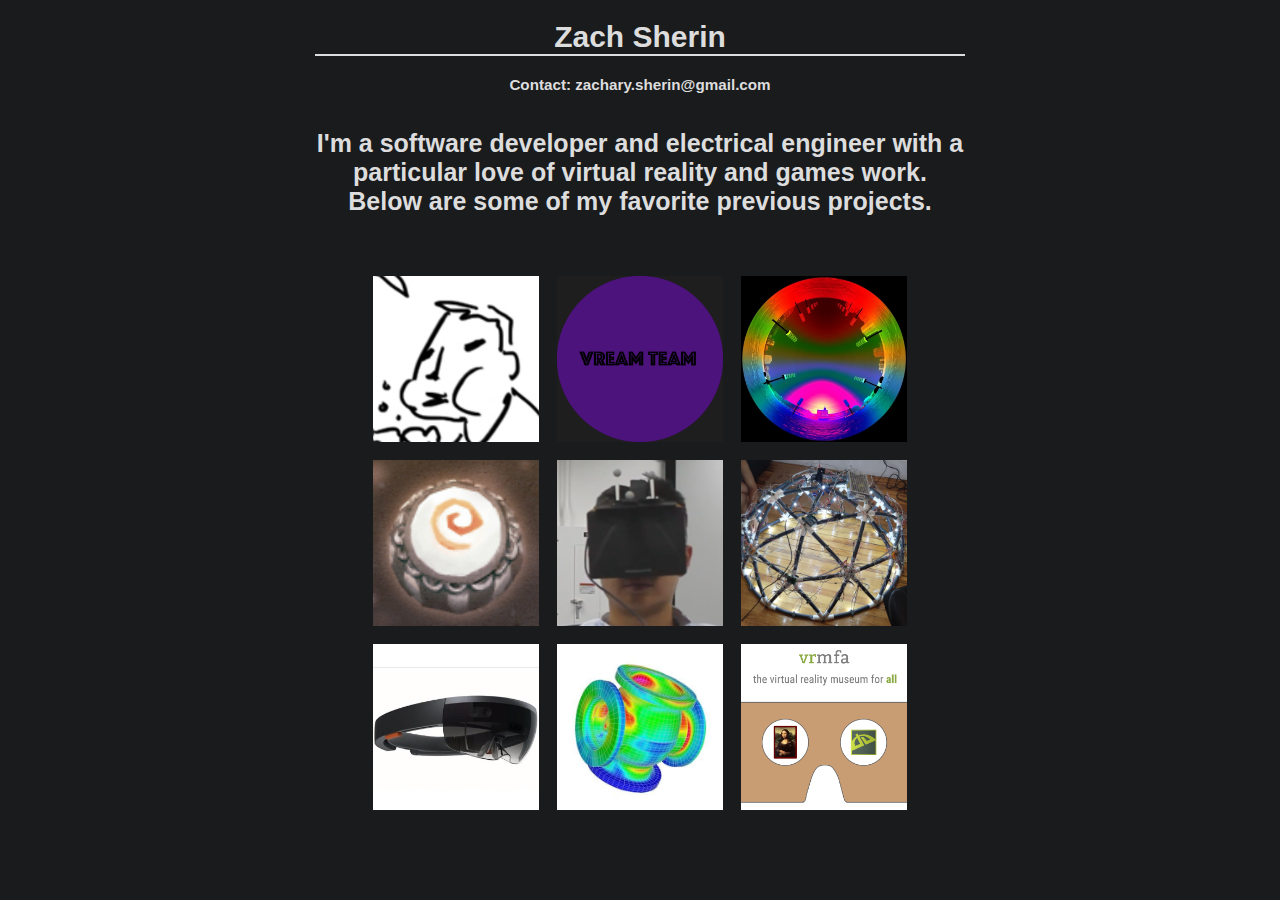
<file: index.html>
<!DOCTYPE html>
<html>

<head>
<script src="https://ajax.googleapis.com/ajax/libs/jquery/1.11.3/jquery.min.js"></script>
<script src="index.js"></script>
<link rel="stylesheet" type="text/css" href="styles/index.css">
<title>Zach Sherin's Project Site</title>


</head>

<body>
	
	<div class="content-container">
		<div id="header">
        	<h1>Zach Sherin</h1>
			<h3>Contact: zachary.sherin@gmail.com</h3>
            <h2>I'm a software developer and electrical engineer with a particular love of virtual reality and games work. Below are some of my favorite previous projects. </h2>
      </div>
		<h4 id="headsup">(Touch once to show blurb, once more for the project page)</h4>
		</br>
		<!-- Removing this until I have enough content to justify different sortings
		<div class="header-menu">
			<a href="#/Action1" class="header-button">Professional</a>
			<a href="#/Action1" class="header-button">School</a>
			<a href="#/Action1" class="header-button">Personal</a>
		</div>​
		-->
		</br>
		<div class="menu-container">
			<div class="button-container">
			<div class="square bg" index =0>
					<a class="content" id="content-0" href="pages/ZachSherinResume.pdf">
					</a>
				</div>
				<div class="square bg" index =1>
					<a class="content" id ="content-1" href="pages/pitchpaint.html">
					</a>
				</div>
				<div class="square bg" index =2>
					<a class="content" id ="content-2" href="pages/einstein.html">
					</a>
				</div>
				<div class="square bg" index =3>
					<a class="content" id ="content-3" href="pages/slower.html">
					</a>
				</div>
				<div class="square bg" index =4>
					<a class="content" id ="content-4" href="pages/mars.html">
					</a>
				</div>
				<div class="square bg" index =5>
					<a class="content" id ="content-5" href="pages/dome.html">
					</a>
				</div>
				<div class="square bg" index =6>
					<a class="content" id ="content-6" href="pages/sidekick.html">
					</a>
				</div>
				<div class="square bg" index =7>
					<a class="content" id ="content-7" href="pages/finite.html">
					</a>
				</div>
				<div class="square bg" index =8>
					<a class="content" id ="content-8" href="pages/vrmfa.html">
					</a>
				</div>
			</div>
			<div class="text-header"></div>
			</br>
			<div class="texter"></div>
			</br>
			</br>
			</br>
		</div>
	</div>
</body>
</html>
</file>
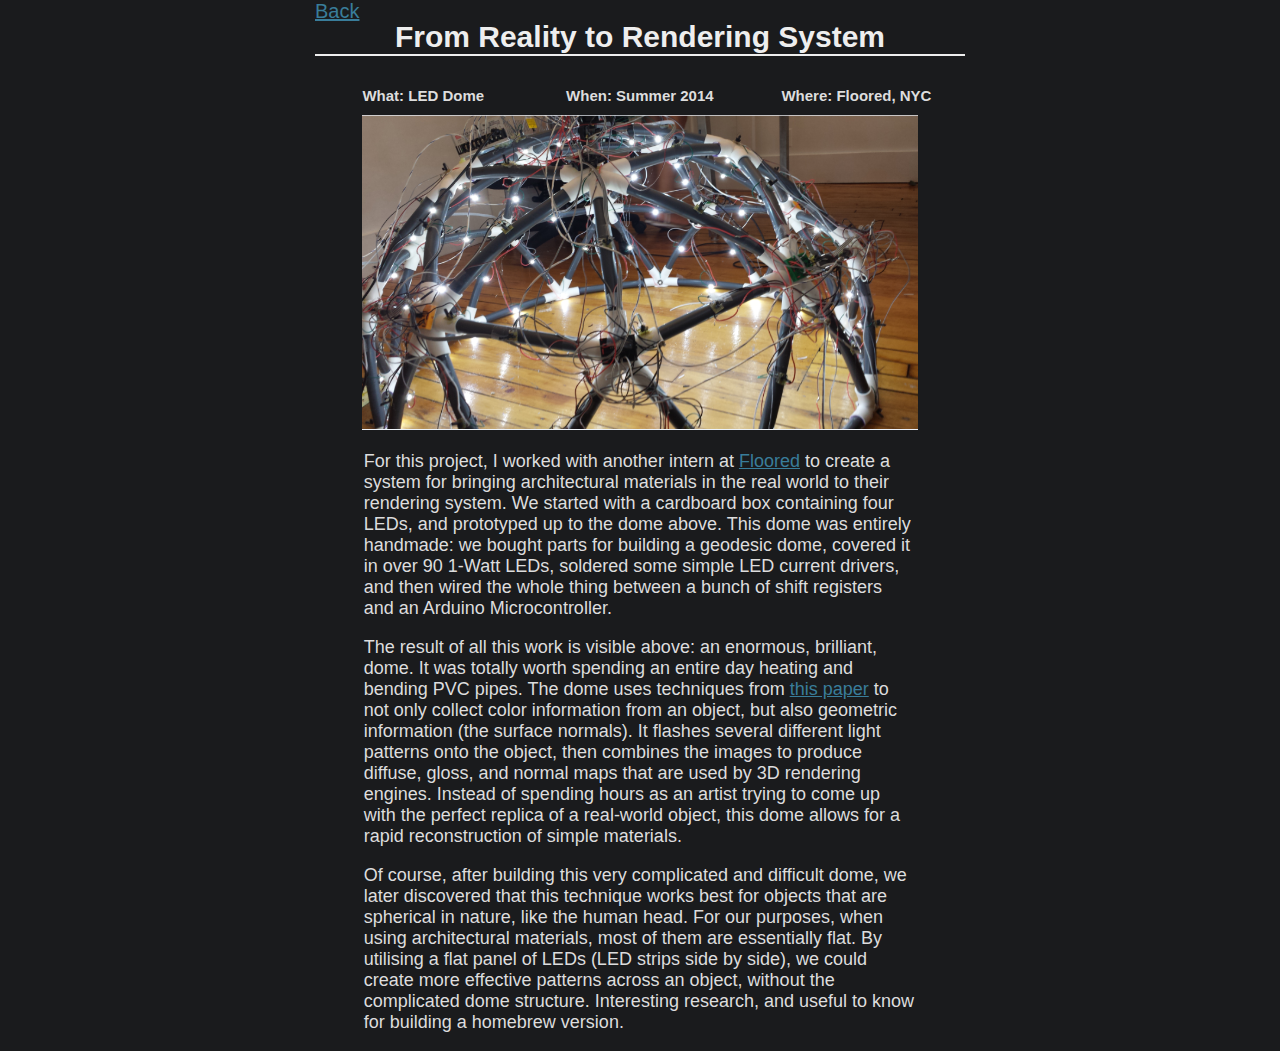
<file: pages/dome.html>
<!DOCTYPE html>
<html>

<head>
<link rel="stylesheet" type="text/css" href="../styles/slower.css">
<title>Photogrammetry Dome</title>


</head>

<body>
	
	<div class="content-container">
	<div id="header">
        	<a class="back" href="../index.html">Back</a>
			<h1>From Reality to Rendering System</h1>
			<h2>What: LED Dome</h2>
			<h2>When: Summer 2014</h2>
			<h2>Where: Floored, NYC</h2>
			</br>
            <img class="youtube" src="../Images/domebanner.PNG" frameborder="0" allowfullscreen />
      </div>
		<p class="paragraph">
			For this project, I worked with another intern at <a   href="http://www.floored.com">Floored</a> to create a system for bringing architectural materials in the real world to their rendering system. We started with a cardboard box containing four LEDs, and prototyped up to the dome above. This dome was entirely handmade: we bought parts for building a geodesic dome, covered it in over 90 1-Watt LEDs, soldered some simple LED current drivers, and then wired the whole thing between a bunch of shift registers and an Arduino Microcontroller.
		</p>
		<p class= "paragraph">
			The result of all this work is visible above: an enormous, brilliant, dome. It was totally worth spending an entire day heating and bending PVC pipes. The dome uses techniques from <a href="http://ict.usc.edu/pubs/Rapid%20Acquisition%20of%20Specular%20and%20Diffuse%20Normal%20Maps%20from%20Polarized%20Spherical%20Gradient%20Illumination.pdf"> this paper</a> to not only collect color information from an object, but also geometric information (the surface normals). It flashes several different light patterns onto the object, then combines the images to produce diffuse, gloss, and normal maps that are used by 3D rendering engines. Instead of spending hours as an artist trying to come up with the perfect replica of a real-world object, this dome allows for a rapid reconstruction of simple materials.
		</p>
		<p class= "paragraph">
			Of course, after building this very complicated and difficult dome, we later discovered that this technique works best for objects that are spherical in nature, like the human head. For our purposes, when using architectural materials, most of them are essentially flat. By utilising a flat panel of LEDs (LED strips side by side), we could create more effective patterns across an object, without the complicated dome structure. Interesting research, and useful to know for building a homebrew version.
		</p>
	</div>
</body>
</file>
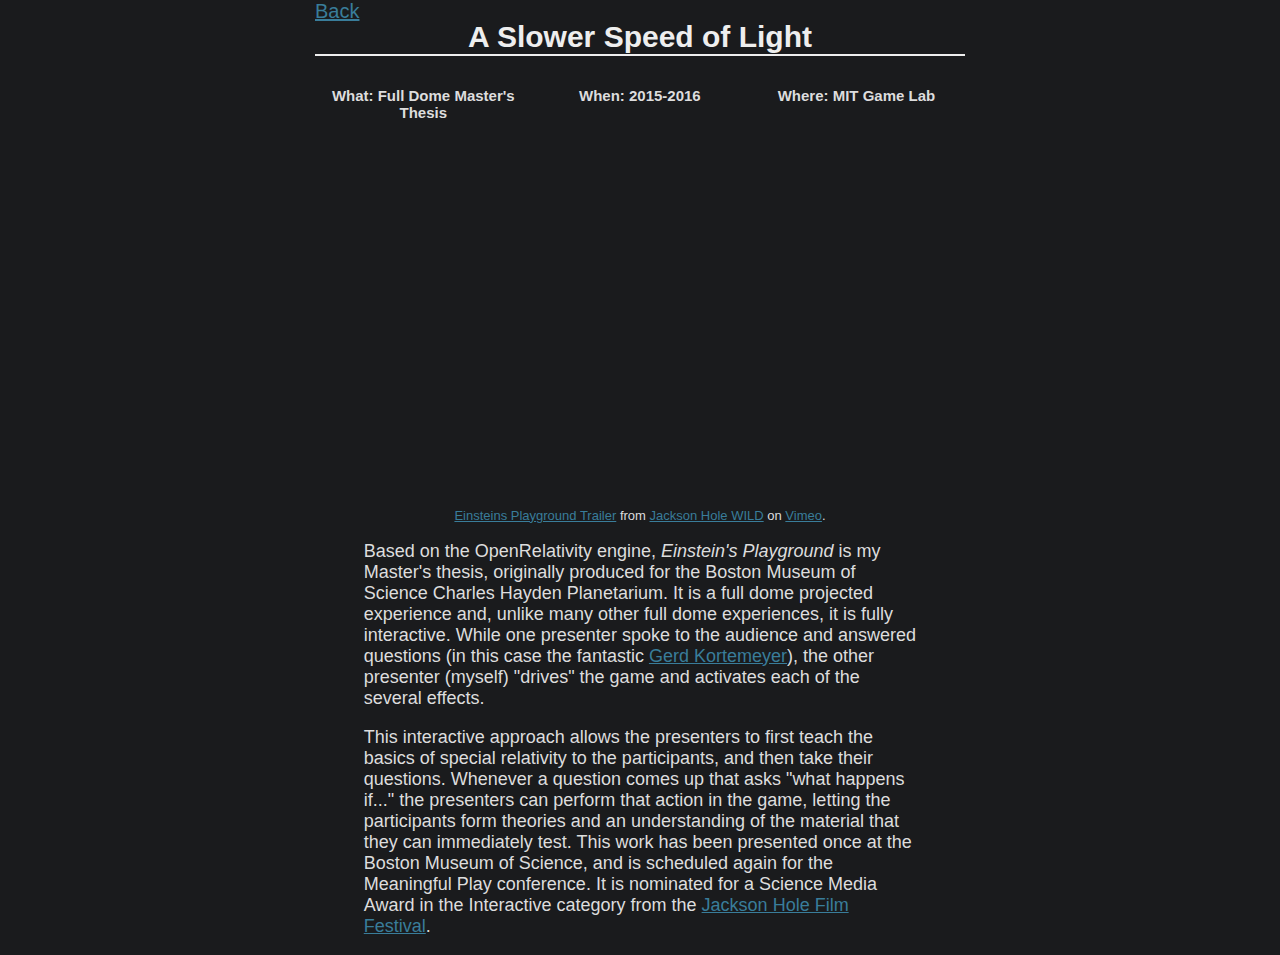
<file: pages/einstein.html>
<!DOCTYPE html>
<html>

<head>
<link rel="stylesheet" type="text/css" href="../styles/slower.css">
<title>Einstein's Playground</title>


</head>

<body>
	
	<div class="content-container">
	<div id="header">
        	<a class="back" href="../index.html">Back</a>
			<h1>A Slower Speed of Light</h1>
			<h2>What: Full Dome Master's Thesis</h2>
			<h2>When: 2015-2016</h2>
			<h2>Where: MIT Game Lab</h2>
			</br>
            <iframe src="https://player.vimeo.com/video/179795817" width="640" height="360" frameborder="0" webkitallowfullscreen mozallowfullscreen allowfullscreen></iframe>
<p><a href="https://vimeo.com/179795817">Einsteins Playground Trailer</a> from <a href="https://vimeo.com/jhwff">Jackson Hole WILD</a> on <a href="https://vimeo.com">Vimeo</a>.</p>
		<p class="paragraph">
			Based on the OpenRelativity engine, <i> Einstein's Playground</i> is my Master's thesis, originally produced for the Boston Museum of Science Charles Hayden Planetarium. It is a full dome projected experience and, unlike many other full dome experiences, it is fully interactive. While one presenter spoke to the audience and answered questions (in this case the fantastic <a href="https://msu.edu/user/kortemey/">Gerd Kortemeyer</a>), the other presenter (myself) "drives" the game and activates each of the several effects.
		</p>
		<p class= "paragraph">
			 This interactive approach allows the presenters to first teach the basics of special relativity to the participants, and then take their questions. Whenever a question comes up that asks "what happens if..." the presenters can perform that action in the game, letting the participants form theories and an understanding of the material that they can immediately test. This work has been presented once at the Boston Museum of Science, and is scheduled again for the Meaningful Play conference. It is nominated for a Science Media Award in the Interactive category from the <a href="http://www.sciencemediasummit.org/2016-media-competition.html">Jackson Hole Film Festival</a>.
		</p>
	</div>
</body>
</file>
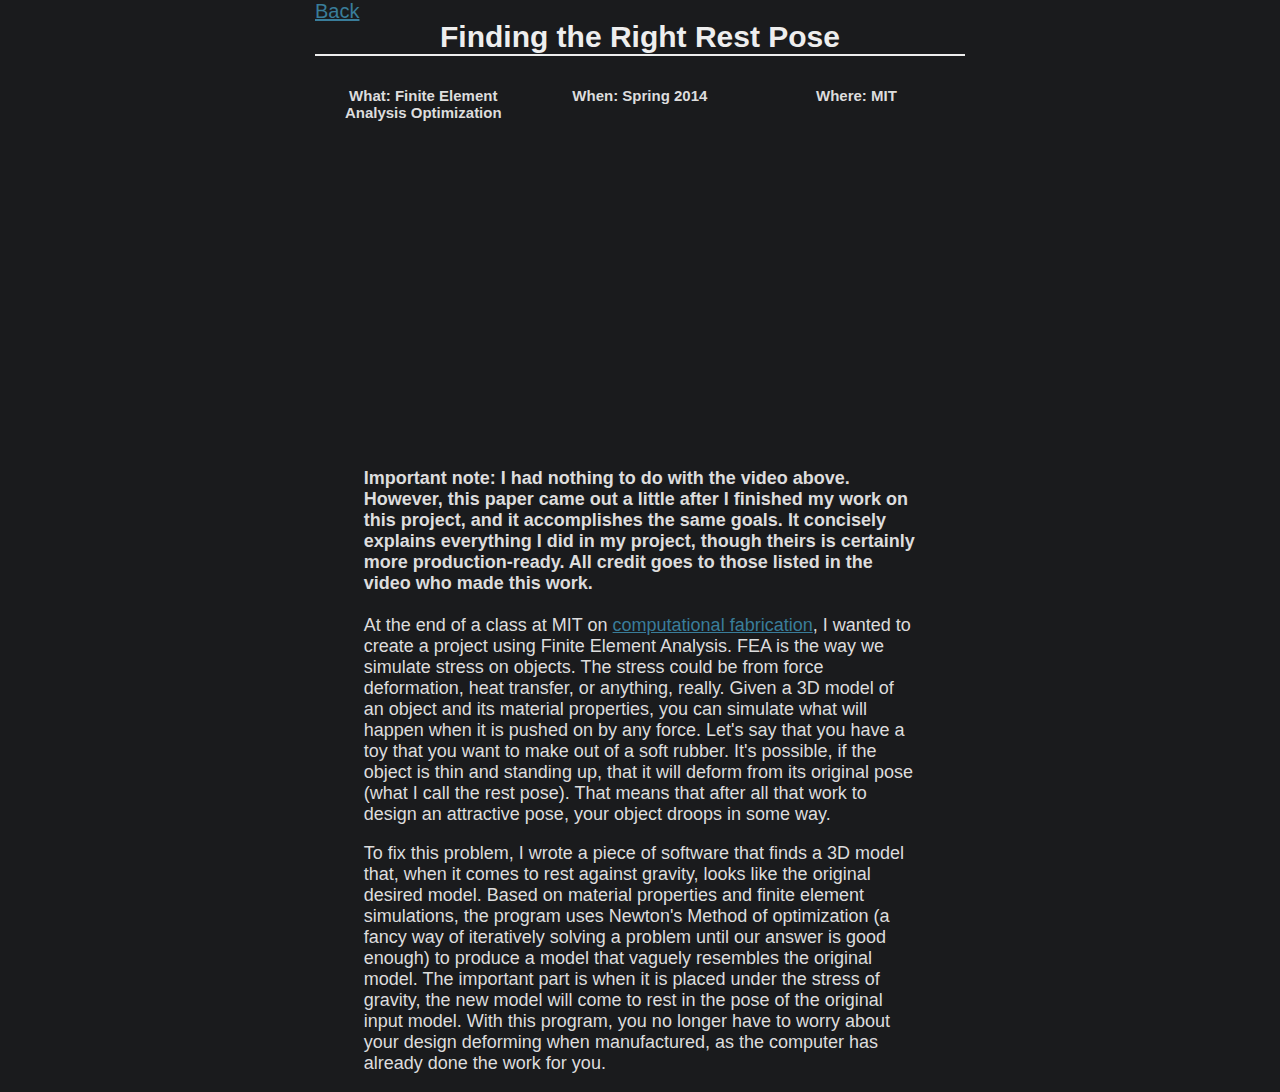
<file: pages/finite.html>
<!DOCTYPE html>
<html>

<head>
<link rel="stylesheet" type="text/css" href="../styles/slower.css">
<title>FEA Rest pose Solver</title>


</head>

<body>
	
	<div class="content-container">
	<div id="header">
        	<a class="back" href="../index.html">Back</a>
			<h1>Finding the Right Rest Pose</h1>
			<h2>What: Finite Element Analysis Optimization</h2>
			<h2>When: Spring 2014</h2>
			<h2>Where: MIT</h2>
			</br>
            <iframe class="youtube" src="https://www.youtube.com/embed/ziSbuZoF-Ss"  frameborder="0" allowfullscreen></iframe>
      </div>
		<p class="paragraph">
			<b>Important note: I had nothing to do with the video above. However, this paper came out a little after I finished my work on this project, and it accomplishes the same goals. It concisely explains everything I did in my project, though theirs is certainly more production-ready. All credit goes to those listed in the video who made this work.</b></br></br>At the end of a class at MIT on <a href="http://cfg.mit.edu/content/6s079-computational-fabrication"> computational fabrication</a>, I wanted to create a project using Finite Element Analysis. FEA is the way we simulate stress on objects. The stress could be from force deformation, heat transfer, or anything, really. Given a 3D model of an object and its material properties, you can simulate what will happen when it is pushed on by any force. Let's say that you have a toy that you want to make out of a soft rubber. It's possible, if the object is thin and standing up, that it will deform from its original pose (what I call the rest pose). That means that after all that work to design an attractive pose, your object droops in some way. 
		</p>
		<p class="paragraph">
			To fix this problem, I wrote a piece of software that finds a 3D model that, when it comes to rest against gravity, looks like the original desired model. Based on material properties and finite element simulations, the program uses Newton's Method of optimization (a fancy way of iteratively solving a problem until our answer is good enough) to produce a model that vaguely resembles the original model. The important part is when it is placed under the stress of gravity, the new model will come to rest in the pose of the original input model. With this program, you no longer have to worry about your design deforming when manufactured, as the computer has already done the work for you.
		</p>
		
	</div>
</body>
</file>
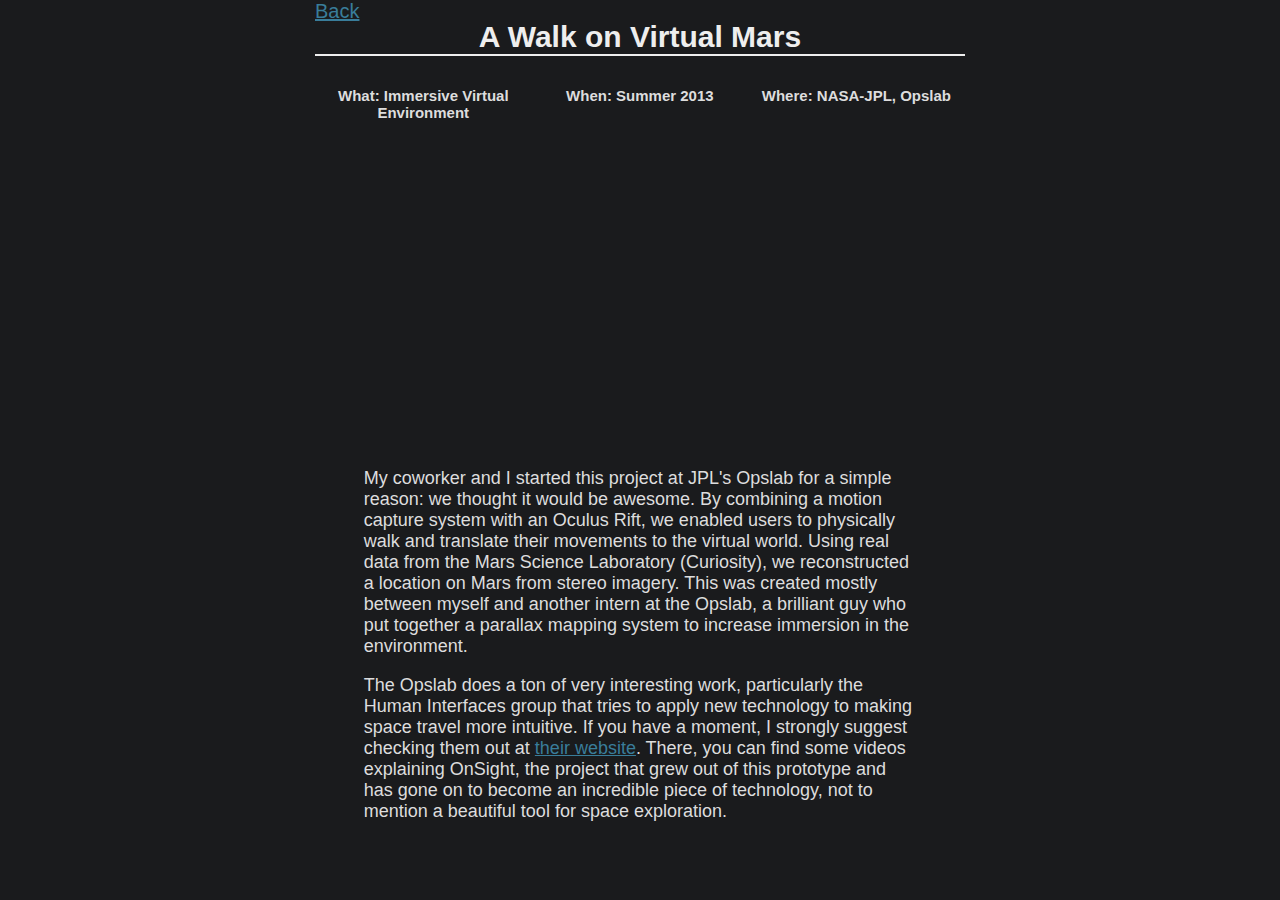
<file: pages/mars.html>
<!DOCTYPE html>
<html>

<head>
<link rel="stylesheet" type="text/css" href="../styles/slower.css">
<title>Virtual Mars Project</title>


</head>

<body>
	
	<div class="content-container">
	<div id="header">
        	<a class="back" href="../index.html">Back</a>
			<h1>A Walk on Virtual Mars</h1>
			<h2>What: Immersive Virtual Environment</h2>
			<h2>When: Summer 2013</h2>
			<h2>Where: NASA-JPL, Opslab</h2>
			</br>
            <iframe class="youtube" src="https://www.youtube.com/embed/nrcj-90M-f8"  frameborder="0" allowfullscreen></iframe>
      </div>
		<p class="paragraph">
			My coworker and I started this project at JPL's Opslab for a simple reason: we thought it would be awesome. By combining a motion capture system with an Oculus Rift, we enabled users to physically walk and translate their movements to the virtual world. Using real data from the Mars Science Laboratory (Curiosity), we reconstructed a location on Mars from stereo imagery. This was created mostly between myself and another intern at the Opslab, a brilliant guy who put together a parallax mapping system to increase immersion in the environment.
		</p>
		<p class= "paragraph">
			 The Opslab does a ton of very interesting work, particularly the Human Interfaces group that tries to apply new technology to making space travel more intuitive. If you have a moment, I strongly suggest checking them out at <a href="http://opslab.jpl.nasa.gov/"> their website</a>. There, you can find some videos explaining OnSight, the project that grew out of this prototype and has gone on to become an incredible piece of technology, not to mention a beautiful tool for space exploration.
		</p>
	</div>
</body>
</file>
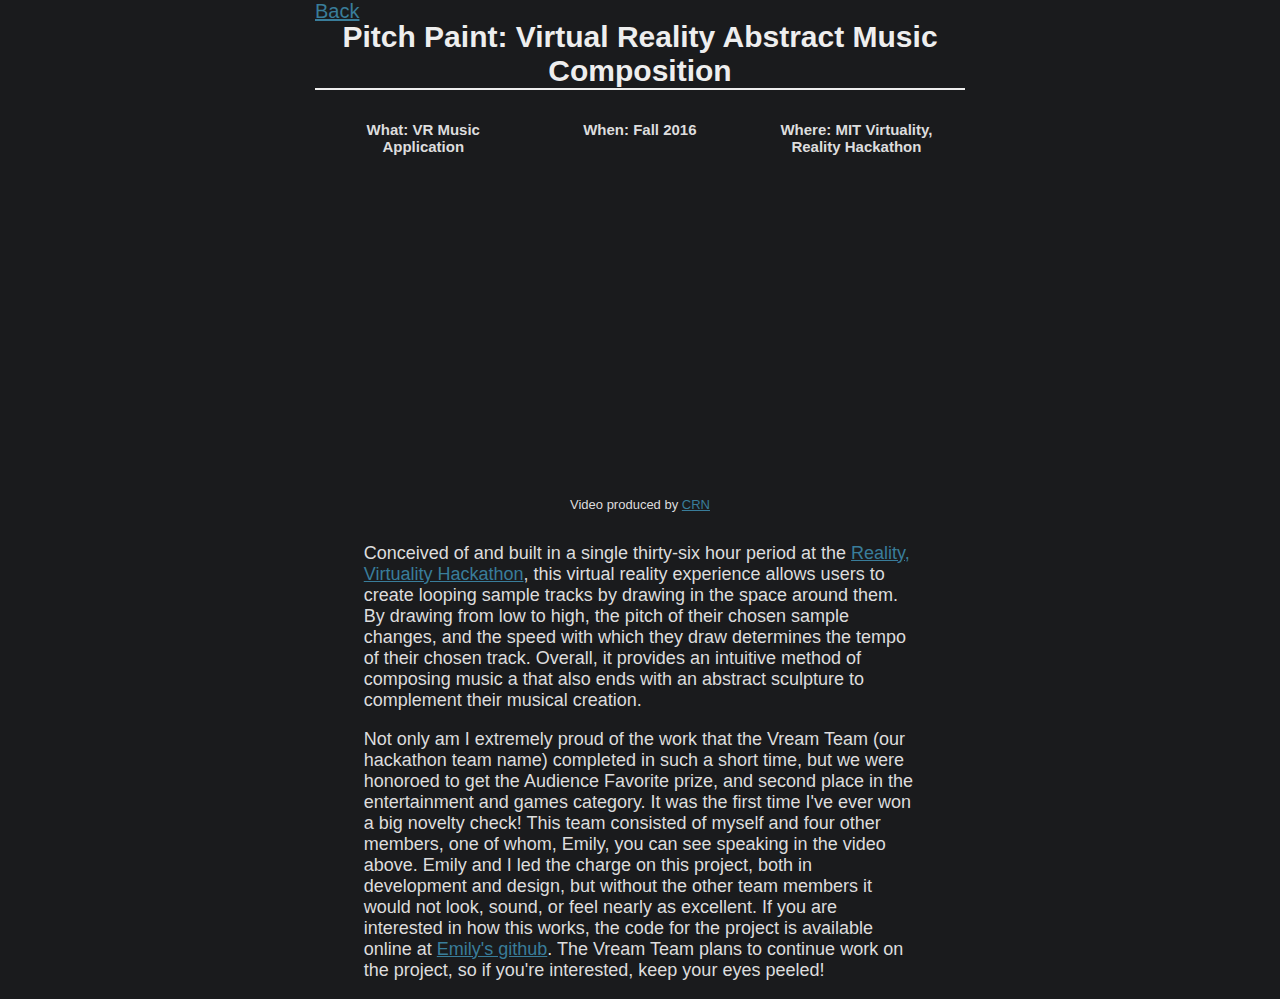
<file: pages/pitchpaint.html>
<!DOCTYPE html>
<html>

<head>
<link rel="stylesheet" type="text/css" href="../styles/slower.css">
<title>Virtual Reality Music Composition</title>

</head>

<body>
	
	<div class="content-container">
	<div id="header">
        	<a class="back" href="../index.html">Back</a>
			<h1>Pitch Paint: Virtual Reality Abstract Music Composition</h1>
			<h2>What: VR Music Application</h2>
			<h2>When: Fall 2016</h2>
			<h2>Where: MIT Virtuality, Reality Hackathon</h2>
			</br>
            <iframe class="youtube" src='http://players.brightcove.net/1596741612/SkVSaKAx_default/index.html?videoId=5165597079001' allowfullscreen frameborder=0></iframe><p> Video produced by <a href="http://www.crn.com/news/mobility/video/300082395/you-can-now-paint-music-through-virtual-reality-technology.htm">CRN</a> </p>
      </div>
		<p class="paragraph">
			Conceived of and built in a single thirty-six hour period at the <a href=http://www.realityvirtuallyhack.com/> Reality, Virtuality Hackathon</a>, this virtual reality experience allows users to create looping sample tracks by drawing in the space around them. By drawing from low to high, the pitch of their chosen sample changes, and the speed with which they draw determines the tempo of their chosen track. Overall, it provides an intuitive method of composing music a that also ends with an abstract sculpture to complement their musical creation. </br>
		<p class= "paragraph">
			Not only am I extremely proud of the work that the Vream Team (our hackathon team name) completed in such a short time, but we were honoroed to get the Audience Favorite prize, and second place in the entertainment and games category. It was the first time I've ever won a big novelty check! This team consisted of myself and four other members, one of whom, Emily, you can see speaking in the video above. Emily and I led the charge on this project, both in development and design, but without the other team members it would not look, sound, or feel nearly as excellent. If you are interested in how this works, the code for the project is available online at <a href= "https://github.com/emvanb/vreamteam">Emily's github</a>. The Vream Team plans to continue work on the project, so if you're interested, keep your eyes peeled!
		</p>
	</div>
</body>
</file>
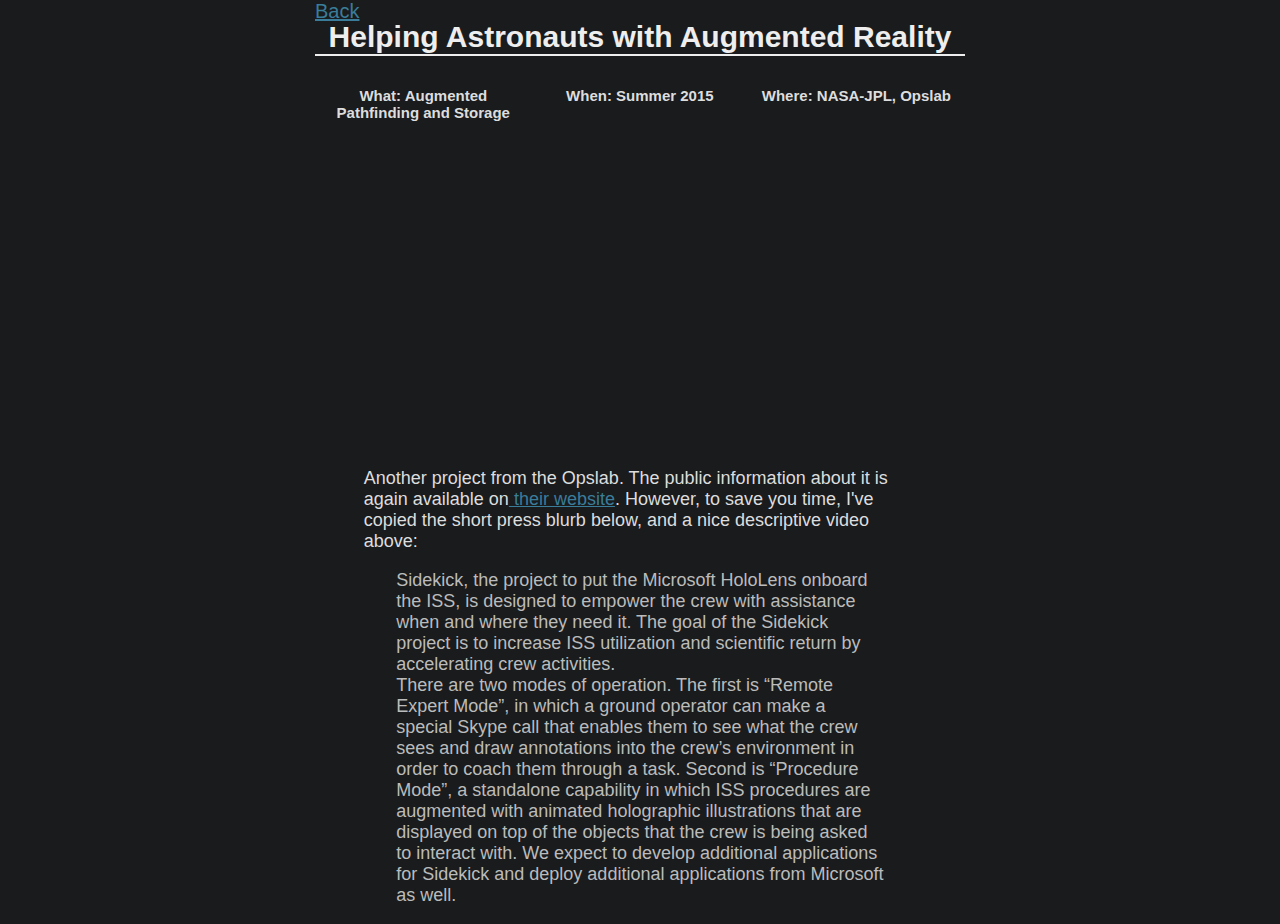
<file: pages/sidekick.html>
<!DOCTYPE html>
<html>

<head>
<link rel="stylesheet" type="text/css" href="../styles/slower.css">
<title>Project Sidekick</title>


</head>

<body>
	
	<div class="content-container">
	<div id="header">
        	<a class="back" href="../index.html">Back</a>
			<h1>Helping Astronauts with Augmented Reality</h1>
			<h2>What: Augmented Pathfinding and Storage</h2>
			<h2>When: Summer 2015</h2>
			<h2>Where: NASA-JPL, Opslab</h2>
			</br>
            <iframe class="youtube" src="https://www.youtube.com/embed/S1IS8Kbzxos"  frameborder="0" allowfullscreen></iframe>
      </div>
		<p class="paragraph">
			Another project from the Opslab. The public information about it is again available on<a href="http://opslab.jpl.nasa.gov/"> their website</a>. However, to save you time, I've copied the short press blurb below, and a nice descriptive video above:</br>
		</p>
		<p class="quote">
			Sidekick, the project to put the Microsoft HoloLens onboard the ISS, is designed to empower the crew with assistance when and where they need it. The goal of the Sidekick project is to increase ISS utilization and scientific return by accelerating crew activities.
</br>
			There are two modes of operation. The first is “Remote Expert Mode”, in which a ground operator can make a special Skype call that enables them to see what the crew sees and draw annotations into the crew’s environment in order to coach them through a task. Second is “Procedure Mode”, a standalone capability in which ISS procedures are augmented with animated holographic illustrations that are displayed on top of the objects that the crew is being asked to interact with. We expect to develop additional applications for Sidekick and deploy additional applications from Microsoft as well.		</p>
	</div>
</body>
</file>
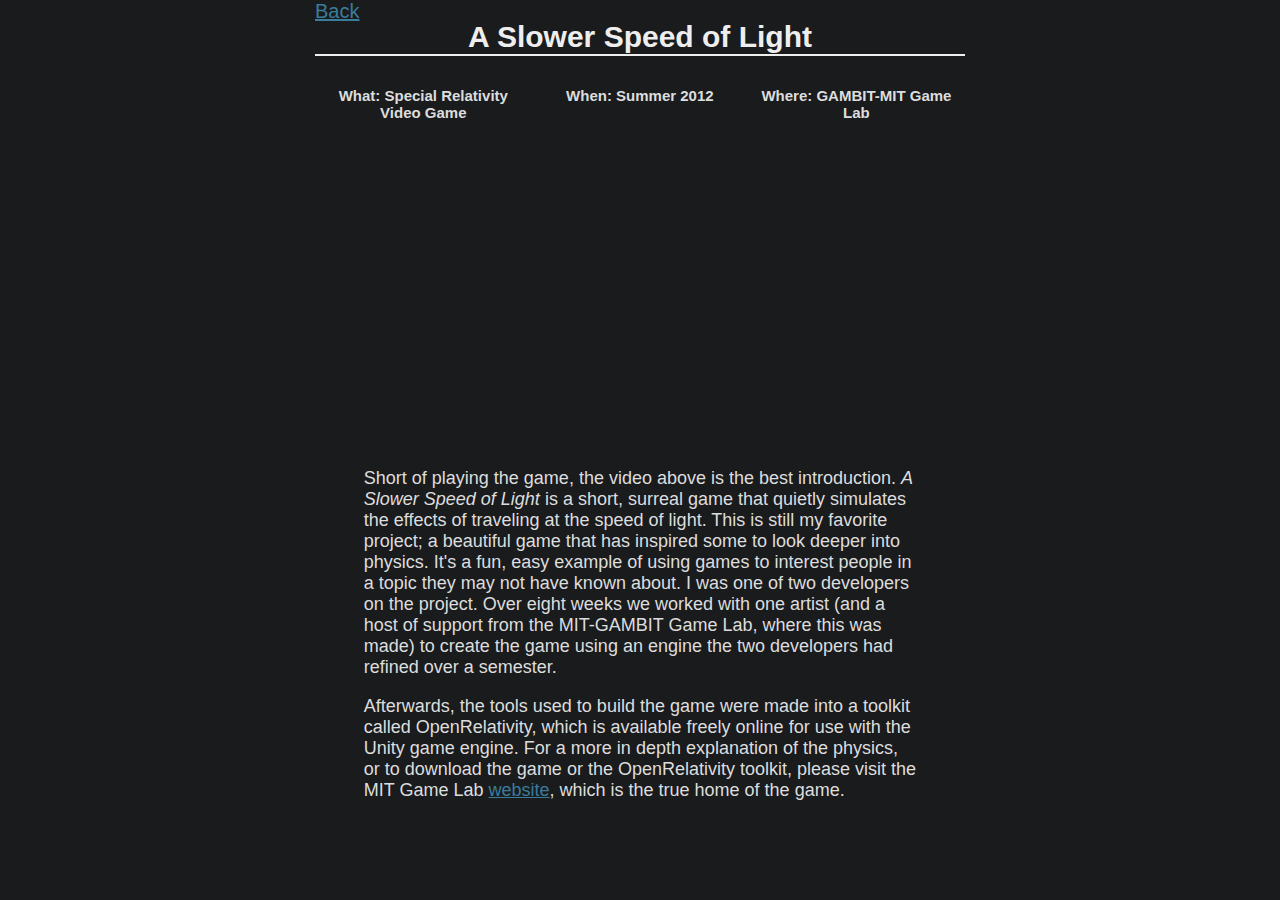
<file: pages/slower.html>
<!DOCTYPE html>
<html>

<head>
<link rel="stylesheet" type="text/css" href="../styles/slower.css">
<title>A Slower Speed of Light</title>


</head>

<body>
	
	<div class="content-container">
	<div id="header">
        	<a class="back" href="../index.html">Back</a>
			<h1>A Slower Speed of Light</h1>
			<h2>What: Special Relativity Video Game</h2>
			<h2>When: Summer 2012</h2>
			<h2>Where: GAMBIT-MIT Game Lab</h2>
			</br>
            <iframe class="youtube"  src="https://www.youtube.com/embed/uu7jA8EHi_0" frameborder="0" allowfullscreen></iframe>
      </div>
		<p class="paragraph">
			Short of playing the game, the video above is the best introduction. <i>A Slower Speed of Light</i> is a short, surreal game that quietly simulates the effects of traveling at the speed of light. This is still my favorite project; a beautiful game that has inspired some to look deeper into physics. It's a fun, easy example of using games to interest people in a topic they may not have known about. I was one of two developers on the project. Over eight weeks we worked with one artist (and a host of support from the MIT-GAMBIT Game Lab, where this was made) to create the game using an engine the two developers had refined over a semester.
		</p>
		<p class= "paragraph">
			 Afterwards, the tools used to build the game were made into a toolkit called OpenRelativity, which is available freely online for use with the Unity game engine. For a more in depth explanation of the physics, or to download the game or the OpenRelativity toolkit, please visit the MIT Game Lab <a href="http://gamelab.mit.edu/games/a-slower-speed-of-light/">website</a>, which is the true home of the game.
		</p>
	</div>
</body>
</file>
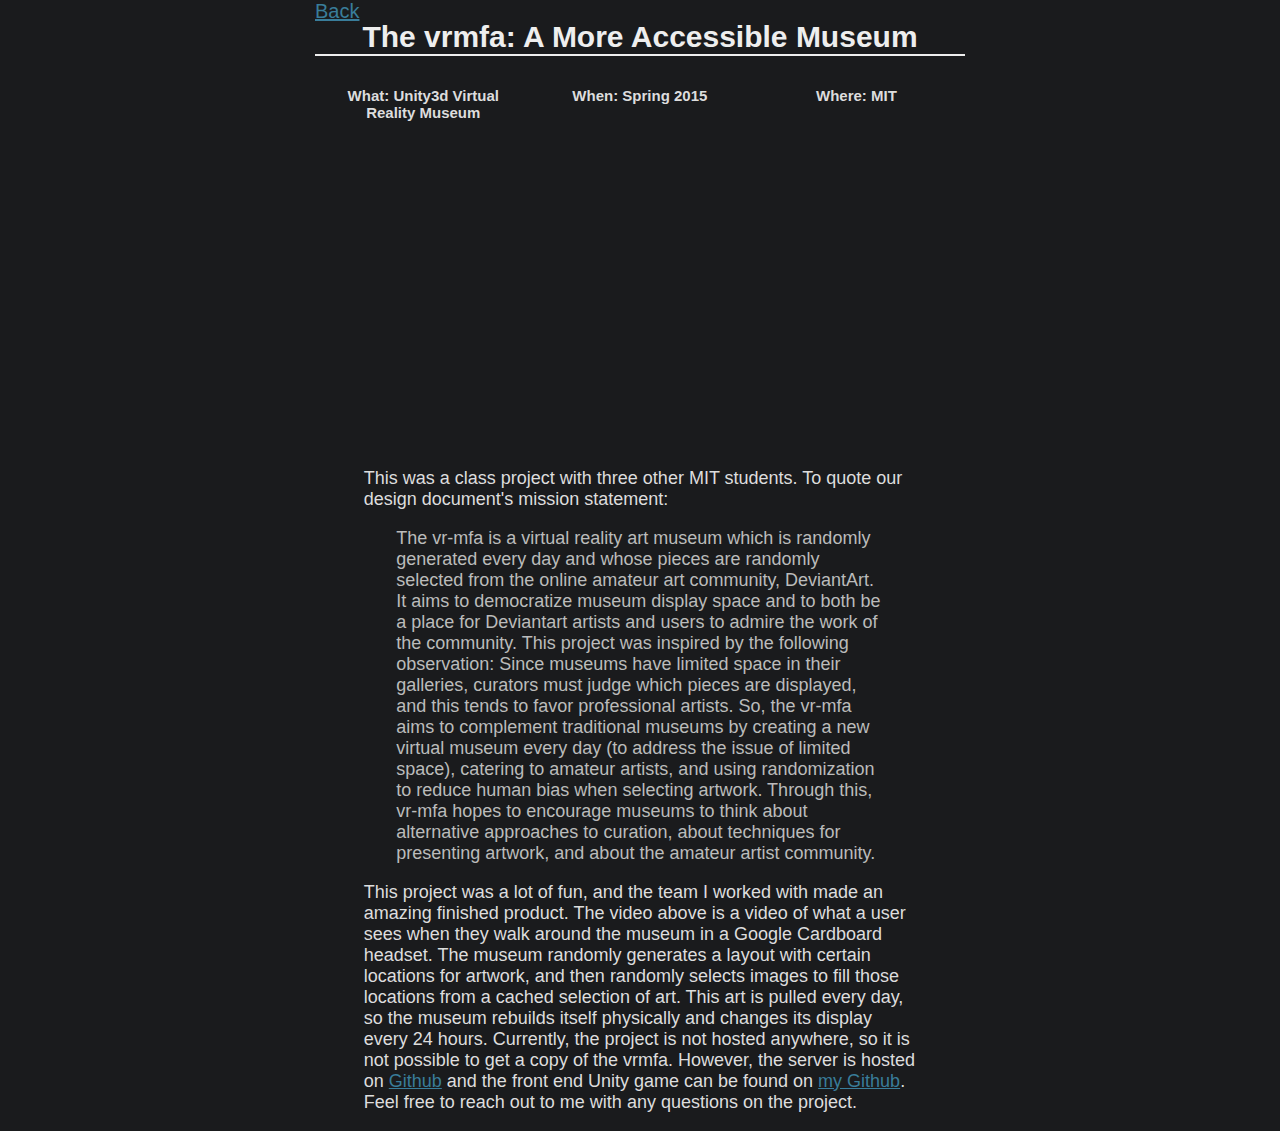
<file: pages/vrmfa.html>
<!DOCTYPE html>
<html>

<head>
<link rel="stylesheet" type="text/css" href="../styles/slower.css">
<title>A More Accessible Museums</title>


</head>

<body>
	
	<div class="content-container">
	<div id="header">
        	<a class="back" href="../index.html">Back</a>
			<h1>The vrmfa: A More Accessible Museum</h1>
			<h2>What: Unity3d Virtual Reality Museum</h2>
			<h2>When: Spring 2015</h2>
			<h2>Where: MIT</h2>
			</br>
            <iframe class="youtube" src="https://www.youtube.com/embed/I0DGAL1V8aU"  frameborder="0" allowfullscreen></iframe>
      </div>
		<p class="paragraph">
			This was a class project with three other MIT students. To quote our design document's mission statement: </br>
			<p class="quote">
			The vr-mfa is a virtual reality art museum which is randomly generated every day and whose pieces are randomly selected from the online amateur art community, DeviantArt. It aims to democratize museum display space and to both be a place for Deviantart artists and users to admire the work of the community. This project was inspired by the following observation: Since museums have limited space in their galleries, curators must judge which pieces are displayed, and this tends to favor professional artists. So, the vr-mfa aims to complement traditional museums by creating a new virtual museum every day (to address the issue of limited space), catering to amateur artists, and using randomization to reduce human bias when selecting artwork. Through this, vr-mfa hopes to encourage museums to think about alternative approaches to curation, about techniques for presenting artwork, and about the amateur artist community.
			</p>
		</p>
		<p class= "paragraph">
			This project was a lot of fun, and the team I worked with made an amazing finished product. The video above is a video of what a user sees when they walk around the museum in a Google Cardboard headset. The museum randomly generates a layout with certain locations for artwork, and then randomly selects images to fill those locations from a cached selection of art. This art is pulled every day, so the museum rebuilds itself physically and changes its display every 24 hours. Currently, the project is not hosted anywhere, so it is not possible to get a copy of the vrmfa. However, the server is hosted on <a href= "https://github.com/hariharsubramanyam/vrmfa-backend">Github</a> and the front end Unity game can be found on <a href="https://github.com/zsherin/vrmfa-frontend">my Github</a>. Feel free to reach out to me with any questions on the project.
		</p>
	</div>
</body>
</file>
<file: styles/index.css>
.button-container {
    width: 85%;
	max-width: 500px%;
    overflow-y: auto;
	margin:0 auto;
	
}
.button-container > a {
    min-width: 20%;
    max-width: 20%;
    height: 120px;
    float: left;
    background: url('../Images/orb.png');   
    background-size: contain;
    background-repeat: no-repeat;
	margin-top:5px;
	text-align: center;
	vertical-align: center;
}
.square {
    float:left;
    position: relative;
    width: 30%;
    padding-bottom : 30%; /* = width for a 1:1 aspect ratio */
    margin:1.66%;
    background-color:#1E1E1E;
    overflow:hidden;
	#border-radius:25px;
-webkit-transition: all 0.5s ease; 
-moz-transition: all 0.5s ease;
 -o-transition: all 0.5s ease; 
	
}
.square:hover
{
/*Glow*/ -webkit-box-shadow: 0px 0px 30px rgba(255,255,255,0.8); 
	 -moz-box-shadow: 0px 0px 30px rgba(255,255,255,0.8); 
	 box-shadow: 0px 0px 30px rgba(255,255,255,0.8); 
}
.content {
    position:absolute;
    height:90%; /* = 100% - 2*5% padding */
    width:90%; /* = 100% - 2*5% padding */
    padding: 5%;
    #border-radius:100px;
}
.bg{
    background-position:center center;
    background-repeat:no-repeat;
    background-size:cover; /* you change this to "contain" if you don't want the images to be cropped */
    color:#fff;
}
.img1{
    background-image: url('https://farm3.staticflickr.com/2827/10384422264_d9c7299146.jpg');
}
/*
.button-container, .selected-image, .header-button {
    -moz-transition: width 1s ease-in-out, left 1.5s ease-in-out;
    -webkit-transition: width 1s ease-in-out, left 1.5s ease-in-out;
    -moz-transition: width 1s ease-in-out, left 1.5s ease-in-out;
    -o-transition: width 1s ease-in-out, left 1.5s ease-in-out;
    transition: width 1s ease-in-out, left 1.5s ease-in-out;
}
darkest blue:293E6A
medium blue:3A5897
light blue: #74AAF7
seafoam?: #77BA9B
greeny: B6A754
*/
h4
{
	text-align: center;
	font-size:22px;
	width:100%;
	position: relative;
	color:#DDDDDD;
}
#header
{
text-align: center;

  position: relative;
  #border-style: solid;
  #border-width: 10px;
  #border-radius:25px;
  overflow:hidden;
  z-index:10;
}
#header h1, #header h2
{
width:100%;
float:left;
position:relative;
color:#DDDDDD;
text-align:center;
font-size:25px;
font-weight:bold;
font-family:Arial, Helvetica, sans-serif;
clear:both;
  opacity:1;
margin-bottom:5*%
}
#header h3
{
color:#DDDDDD;
}
#header h1
{
width:100%;
position:relative;
color:#DDDDDD;
font-size:30px;
border-bottom:solid;
border-bottom-width:2px;
border-spacing:2px;
}


body {
	margin: 0;
	padding: 0;
	font-family:  Arial, Helvetica, sans-serif;
	font-size: 13px;
	color: #000000;
    #background-color: #273B65;
	#background-color:#B6A754;
	background-color:#1A1B1D;
	#background-image: url(http://www.transparenttextures.com/patterns/45-degree-fabric-light.png);
/* This is mostly intended for prototyping; please download the pattern and re-host for production environments. Thank you! */
}
.content-container{

  margin: 0 auto 0 auto; 
  display: block; 
  position: relative; 
  overflow: hidden; 
  width: 80%;
  max-width:650px;
  #border-radius:25px;
  
  #border-style: solid;
  #border-width: 10px;
  #background-color:#D7D0AB;
}

.header-menu{
	max-width:100%;
    width:100%;
    height:40px;
    line-height:40px;
	margin:0 auto;
	#border-radius: 25px;
}

.header-button {
	width:30%;
	float:left;
    background:lightgray;
	color:#74AAF7;
	font-size:25px;
	text-decoration:none;
	text-align: center;
	margin:1.66%;
	background-color: #3A5897;
	 
	#border-radius: 15px;
}
.text-header { 
width: 100%; 
line-height: 0px; 
color: transparent; 
font-size: 22px; 
font-family:Arial, Helvetica, sans-serif;
font-weight: bolder; 
text-transform: uppercase; 
-webkit-transition: all 0.5s ease; 
-moz-transition: all 0.5s ease;
 text-align:center;
 -o-transition: all 0.5s ease; 
 } 
.texter { 
width: 100%; 
line-height: 0px; 
color: transparent; 
font-size: 20px; 
font-family:Arial, Helvetica, sans-serif;
-webkit-transition: all 0.5s ease; 
-moz-transition: all 0.5s ease;
 -o-transition: all 0.5s ease; 
 text-align:center;
 }
</file>
<file: styles/slower.css>
.youtube{
min-width:85%;
max-width:560px;
height:315px;
}

/*
.button-container, .selected-image, .header-button {
    -moz-transition: width 1s ease-in-out, left 1.5s ease-in-out;
    -webkit-transition: width 1s ease-in-out, left 1.5s ease-in-out;
    -moz-transition: width 1s ease-in-out, left 1.5s ease-in-out;
    -o-transition: width 1s ease-in-out, left 1.5s ease-in-out;
    transition: width 1s ease-in-out, left 1.5s ease-in-out;
}
darkest blue:293E6A
medium blue:3A5897
light blue: #74AAF7
seafoam?: #77BA9B
greeny: B6A754
*/
.back{
left:0;
top:0;
position:absolute;
font-size:20px;
}
#header
{
text-align: center;

  position: relative;
  #border-style: solid;
  #border-width: 10px;
  #border-radius:25px;
  overflow:hidden;
  z-index:10;
}

#header h1, #header h2
{
float:left;
color:#DDDDDD;
text-align:center;
font-weight:bold;
font-family:Arial, Helvetica, sans-serif;
}
#header h2
{
width:30%;
float:left;
margin:1.66%;
width:30%;
margin:1.66%;
font-size:15px;
}
#header h1
{
width:100%;
position:relative;
color:#EEEEEE;
font-size:30px;
border-bottom:solid;
border-bottom-width:2px;
border-spacing:2px;
}

p {
color:#DDDDDD;
}
a:link {
    color: #397D9A;
}

/* visited link */
a:visited {
    color: #397D9A;
}

/* mouse over link */
a:hover {
    color: hotpink;
}
body {
	margin: 0;
	padding: 0;
	font-family:  Arial, Helvetica, sans-serif;
	font-size: 13px;
	color: #000000;
    #background-color: #273B65;
	#background-color:#B6A754;
	background-color:#1A1B1D;
	#background-image: url(http://www.transparenttextures.com/patterns/45-degree-fabric-light.png);
/* This is mostly intended for prototyping; please download the pattern and re-host for production environments. Thank you! */
}
.content-container{

  margin: 0 auto 0 auto; 
  display: block; 
  position: relative; 
  overflow: hidden; 
  width: 80%;
  max-width:650px;
  min-height:100vh;
  #border-radius:25px;
  
  #border-style: solid;
  #border-width: 10px;
  background-color:#1A1B1D;#rgba(99,111,137, 0.3);
  
}


.paragraph { 
width: 85%; 
font-size: 18px;
margin-left:auto;
margin-right:auto;
display:block;
font-family:Arial, Helvetica, sans-serif;
-webkit-transition: all 0.5s ease; 
-moz-transition: all 0.5s ease;
 -o-transition: all 0.5s ease; 
 text-align:left;
 color:#DDDDDD;
 } 
.quote{ 
width: 75%; 
font-size: 18px;
margin-left:auto;
margin-right:auto;
display:block;
font-family:Arial, Helvetica, sans-serif;
-webkit-transition: all 0.5s ease; 
-moz-transition: all 0.5s ease;
 -o-transition: all 0.5s ease; 
 text-align:left;
 color:#BBBBBB;

 }
</file>
